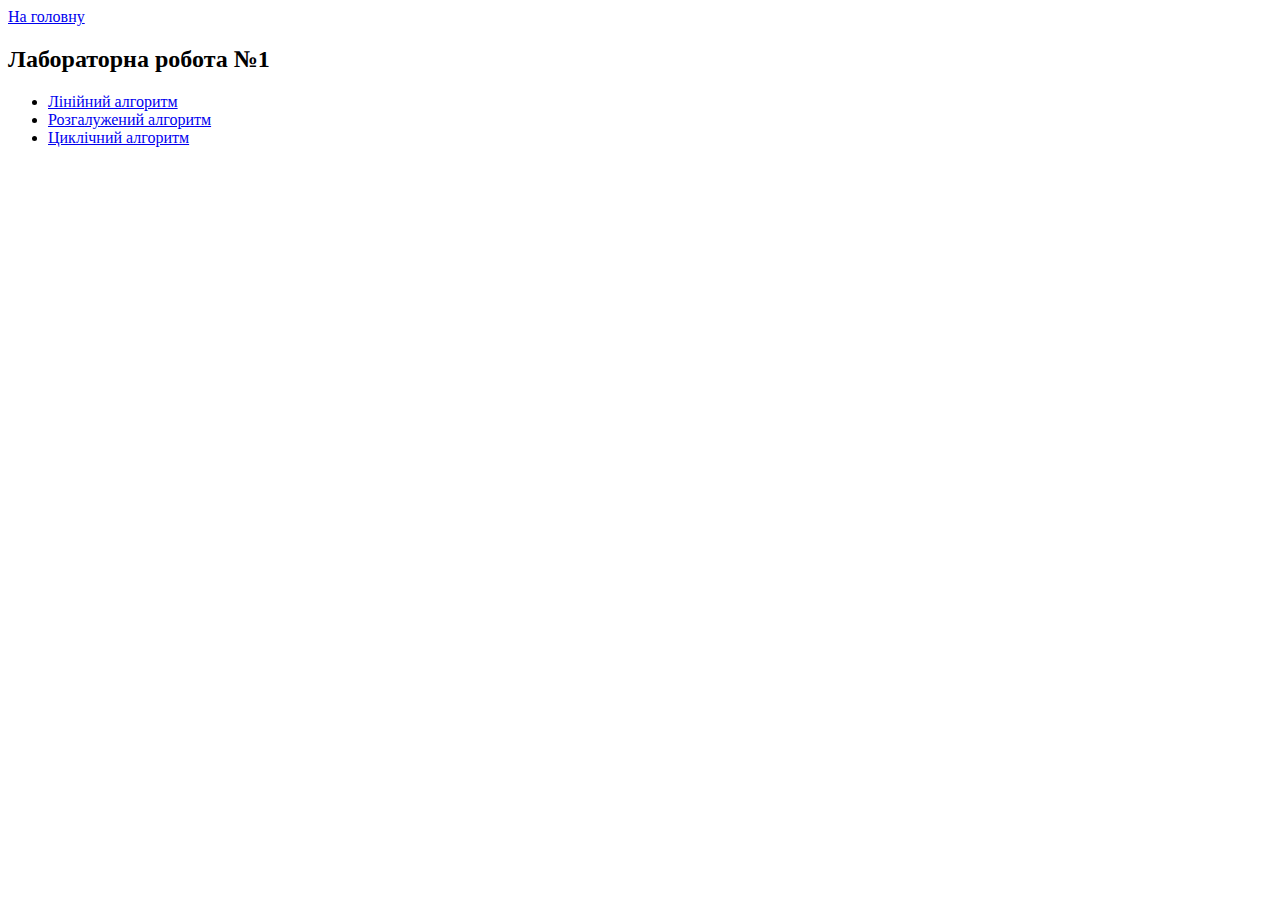
<file: lab-1/lab-1.html>
<!DOCTYPE html>
<html lang="en">
<head>
    <meta charset="UTF-8">
    <meta http-equiv="X-UA-Compatible" content="IE=edge">
    <meta name="viewport" content="width=device-width, initial-scale=1.0">
    <title>lab-1</title>
</head>
<body>
    <a class="back" href="../index.html">На головну</a>
    <div class="container">
        <h2>Лабораторна робота №1</h2>
        <ul class="list">
            <li><a href="./linear-alg/linear-alg.html">Лінійний алгоритм</a></li>
            <li><a href="./branch-alg/branch-alg.html">Розгалужений алгоритм</a></li>
            <li><a href="./cycle-alg/cycle-alg.html">Циклічний алгоритм</a></li>
        </ul>
    </div>
</body>
</html>
</file>
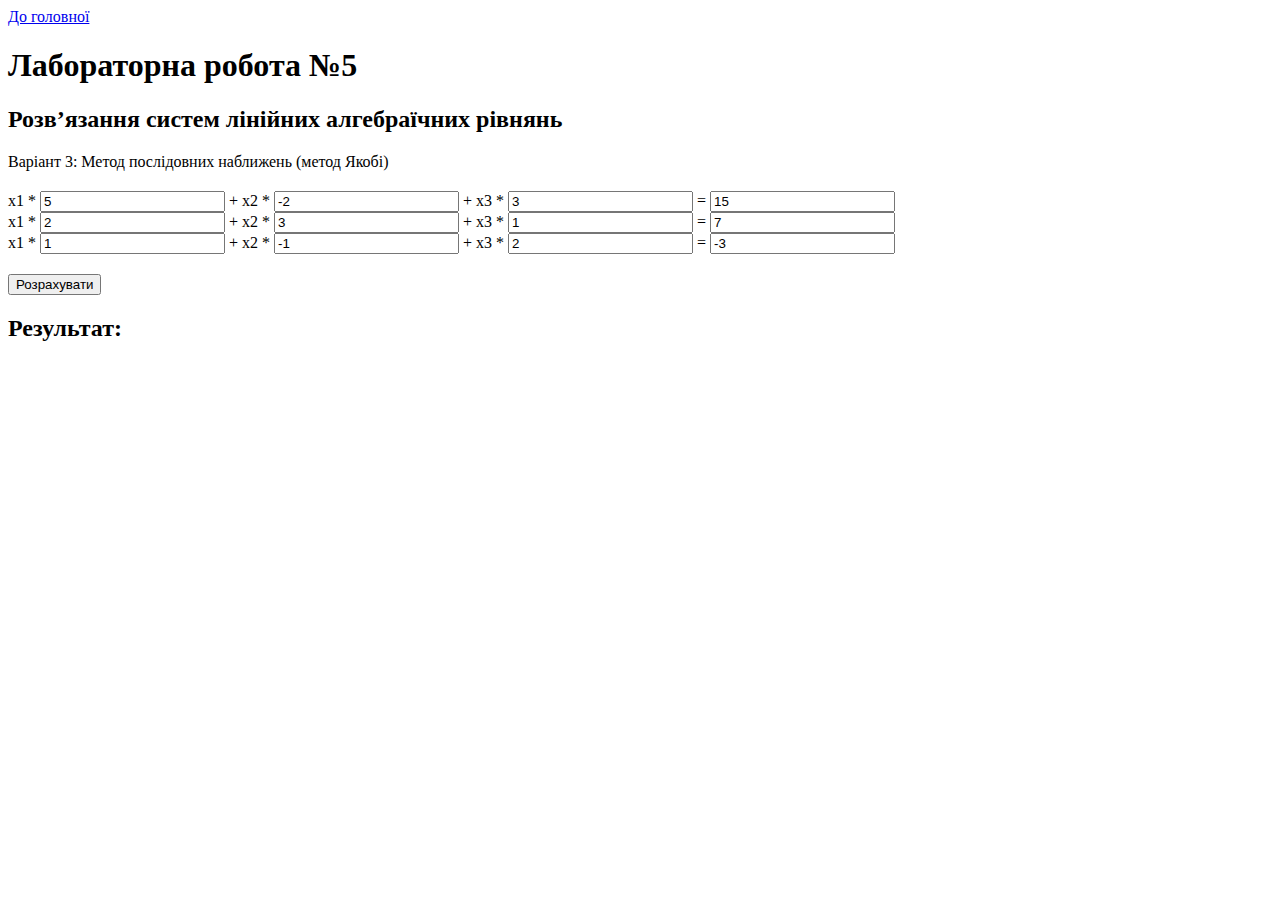
<file: lab-5/lab-5.html>
<!DOCTYPE html>
<html lang="en">
<head>
  <meta charset="UTF-8" />
  <meta name="viewport" content="width=device-width, initial-scale=1.0" />
  <title>lab-5</title>
  <script src="./lab-5.js" defer></script>
</head>
<body>
  <a href="../index.html">До головної</a>
  <div class="mainText">
    <h1>Лабораторна робота №5</h1>
    <h2>Розв’язання систем лінійних алгебраїчних рівнянь</h2>
  </div>
  <div class="extended">
    <label>Варіант 3: Метод послідовних наближень (метод Якобі)</label>
    <div class="container" style="margin-top: 20px;">
      <label>x1 * </label>
      <input type="number" name="" id="a11" value="5" />
      <label> + x2 *</label>
      <input type="number" name="" id="a12" value="-2" />
      <label> + x3 *</label>
      <input type="number" name="" id="a13" value="3"/>
      <label> = </label>
      <input type="number" name="" id="b1" value="15" /><br>
      <label>x1 * </label>
      <input type="number" name="" id="a21" value="2" />
      <label> + x2 *</label>
      <input type="number" name="" id="a22" value="3" />
      <label> + x3 *</label>
      <input type="number" name="" id="a23" value="1" />
      <label> = </label>
      <input type="number" name="" id="b2" value="7" /><br>
      <label>x1 * </label>
      <input type="number" name="" id="a31" value="1" />
      <label> + x2 *</label>
      <input type="number" name="" id="a32" value="-1" />
      <label> + x3 *</label>
      <input type="number" name="" id="a33" value="2" />
      <label> = </label>
      <input type="number" name="" id="b3" value="-3" /> 
      
    </div>
  </div>
  <div class="btnResultCon" style="margin-top: 20px;">
    <button class="resultExtended">Розрахувати</button>
  </div>
  <div class="resultContainer">
    <h2>Результат: <b></b></h2>
  </div>
</body>
</html>
</file>
